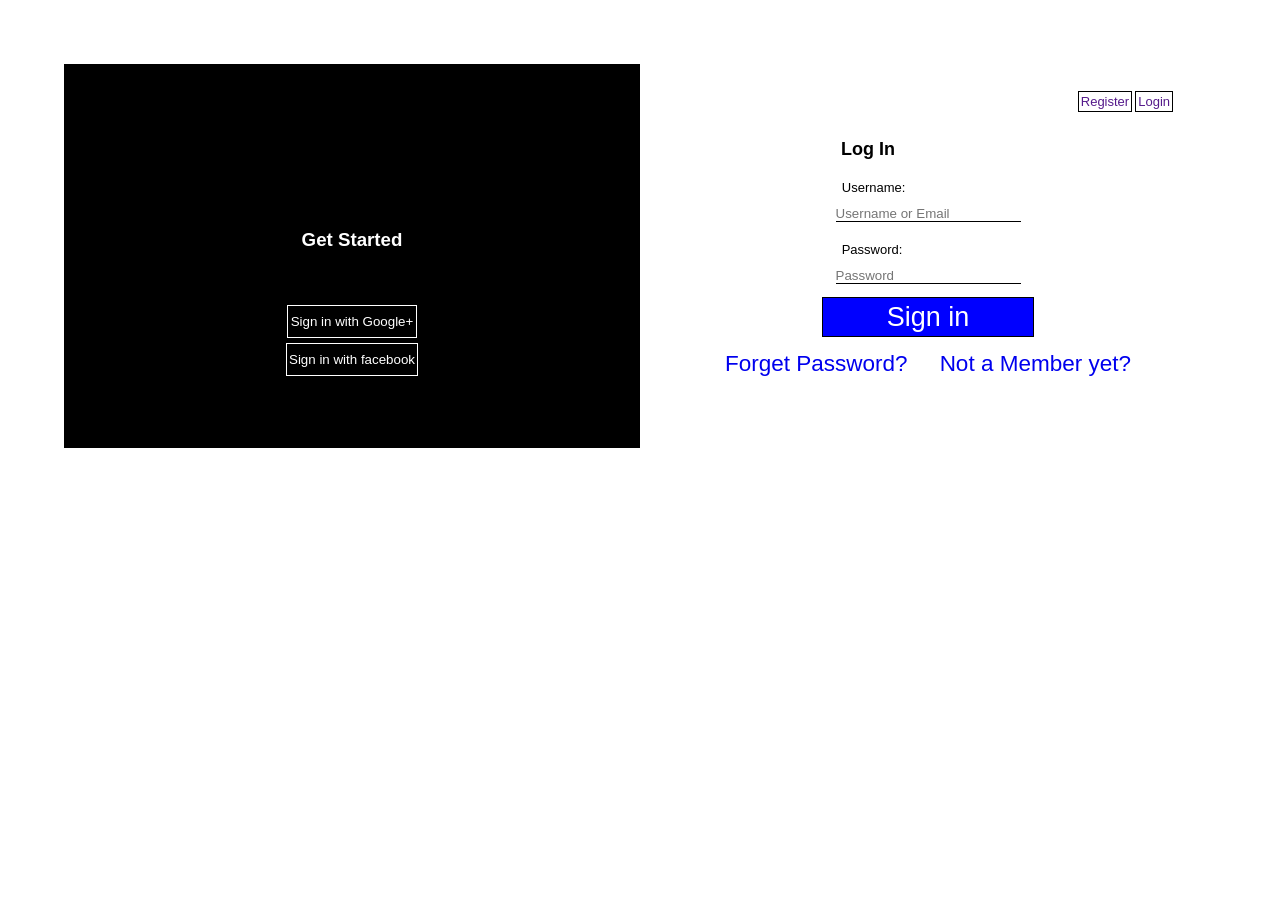
<file: index.html>
<!DOCTYPE html>
<html lang="en">
<head>
    <meta charset="UTF-8">
    <meta http-equiv="X-UA-Compatible" content="IE=edge">
    <meta name="viewport" content="width=device-width, initial-scale=1.0">
    <title>Register</title>
    <link rel="stylesheet" href="register.css">
</head>
<body>

    <div class="left">
        <br><br><br><br><br><br><br><br><br>
            <div class="cen">
                <h3 id="h1">Get Started</h3><br><br><br>
            <button class="button1" href="#">Sign in with Google+</button><br>
            <button class="button2">Sign in with facebook</button>
        </div>

    </div>

    <div class="right">
        <ul class="ul1"> 
            <li class="li" id="li1"><a href="">Login</a></li>
            <li  class="li" id="li2"><a href="">Register</a></li> 
            </ul>
            <h2 id="h5">Log In</h2>
            <br>
            <label id="label1" for="">Username:</label>
            <br><input  id="input1" type="text" required placeholder="Username or Email"><br><br>
            <label id="label2" for="" >Password:</label>
            <br><input id="input2" type="password" required placeholder="Password"><br>
            <br>
            <a class="a3" href="">Sign in</a>
            
            <br><br>
            <div class="aaa">
            <a href="#" id="label5">Forget Password?</a>
            <a href="#" id="label6">Not a Member yet? </a>
        </div>


    </div>
    








</body>
</html>
</file>
<file: register.css>
*{
margin: 0px;
padding: 0px;
box-sizing: border-box;
}
body{
    background-image:url('https://thumbs.dreamstime.com/b/abstract-blue-green-polygon-tech-network-connect-technology-background-abstract-blue-green-polygon-tech-network-connect-187743875.jpg');
  background-size: cover;


}

.left{
    border:3px solid black;
    float:left;
    width:50%;
    height:24rem;
    background-color: black;
    color:white;
   
}
.right{
        border:3px solid white;
        float:right;
        width:50%;
        height:24rem;
        background-color:white;
        color:black;
        text-align:center;
        
            
    }
    
    @media only screen and (max-width: 520px){
        .left{
            width:100%;
            float:left;
            
        }
        .right{
        float:right;
            width:100%;
           
            
        }
        body{
            display: flex;
         flex-direction: column-reverse;
        }
    }
        
    body{
        margin:4rem;
        font-family:arial,sans-serif;
    
    }

.cen{
   
    text-align:center;

}
.button1{
    padding:8px 3px;
    color:white;
    
    border:1px solid white;
    background-color: transparent;
}
.button2{
    background-color: transparent;

    border:1px solid white;
  margin-top:5px;
    color:white;
    padding:8px 2px;
}
 .li{

float:right;
padding:2px;
border:1px solid black;
margin-left:3px;
background-color:transparent;
list-style-type: none;
font-size:small;

}
.li:hover{
    background-color:lightblue;

}
.li a:hover{
    color:black;
}
.li a{
    text-decoration: none;
}
#h5{
    padding-top:3rem;
    padding-right:7.5rem;
    font-size: 18px;
}
#label1{
    
    padding-top:2rem;
    font-size: small;
    margin-right:6.8rem;
    
}
#label2{
    margin-right:7rem;
    font-size: small;
}

input{
    
    padding-right: 1rem;
    padding-top: 0rem;
    border:transparent;
    border-bottom:1px solid black;
    margin-top:10px;
   
}
.a3{
    text-decoration: none;
    border:1px solid black;
    padding:4px 4rem;
    color:white;
    background-color: blue;
    font-size: 3vh;
    
}
.a3:hover{
    background-color: lightblue;
    color:black;
}
#label5{
    text-decoration: none;
    font-size: 2.5vh;
    padding-right:2rem;

}
#label6{
    font-size: 2.5vh;
    text-decoration: none;

}
ul{
    margin:1.5rem 2.5rem;
}
.aaa{
    display: flex;
    flex-direction:row;
    justify-content: center;
}
</file>
